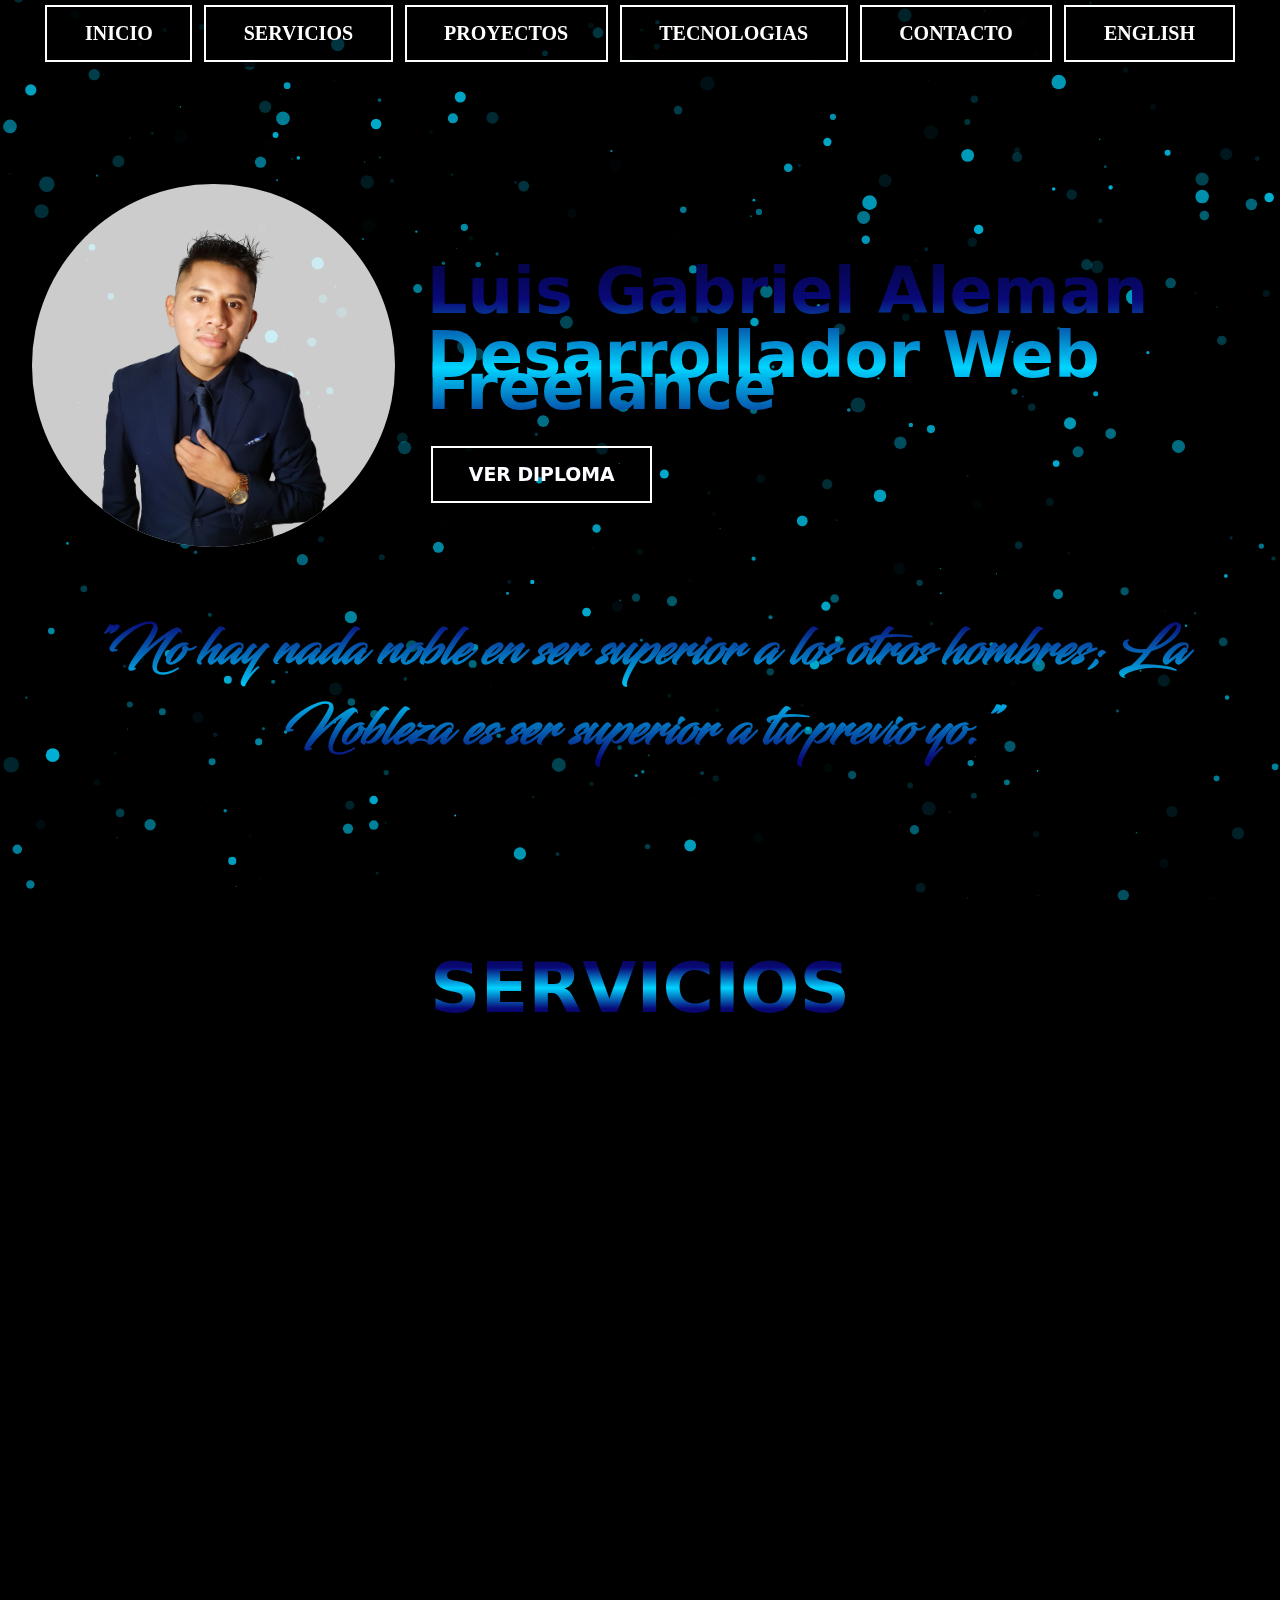
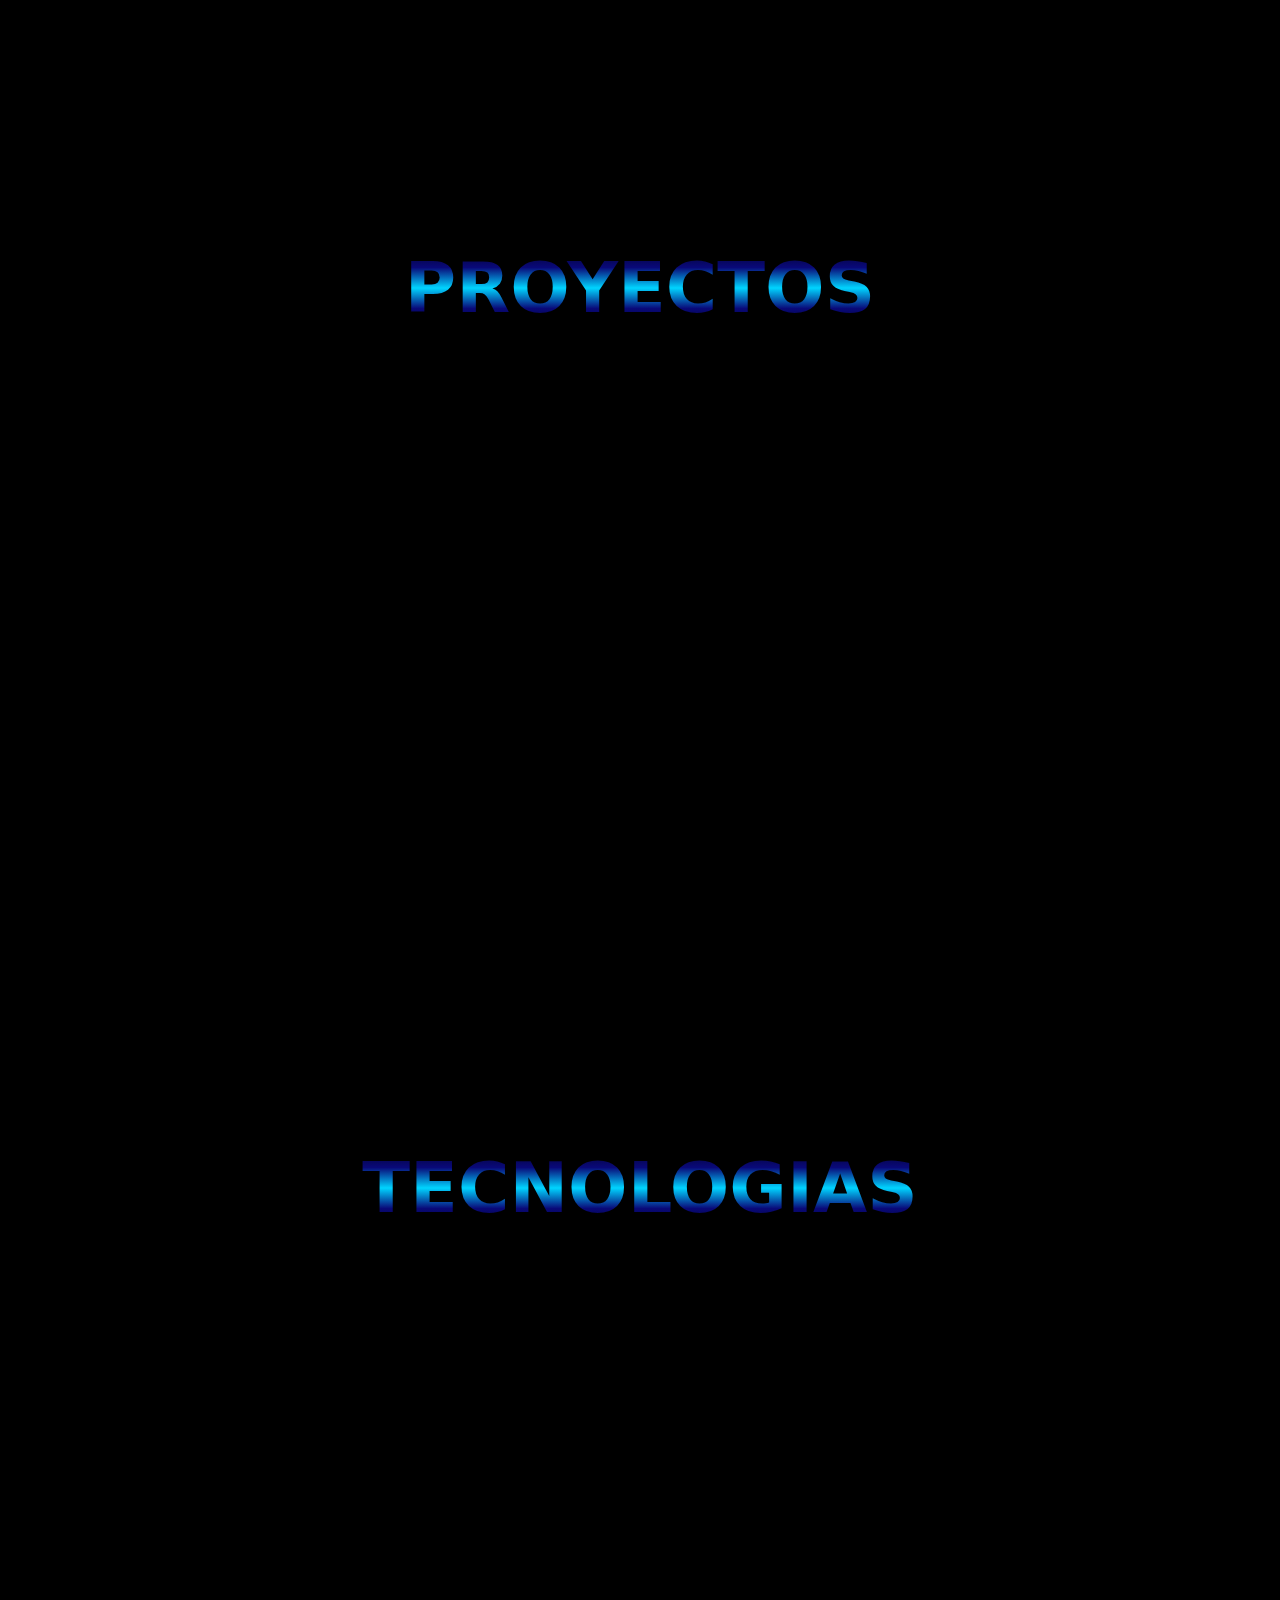
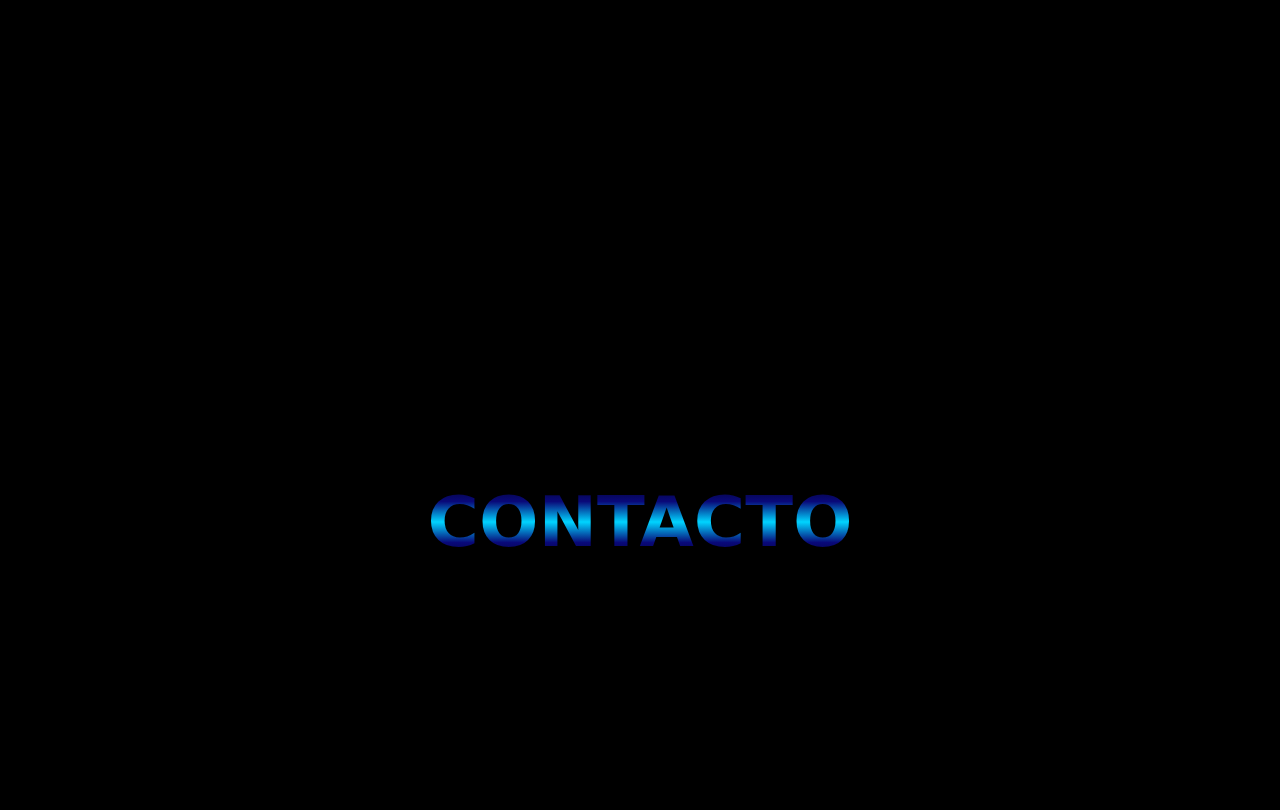
<file: index.html>
<!DOCTYPE HTML>
<html>
    <head>
        <title>PORTAFOLIO Luis Gabriel Aleman</title>
        <meta charset="=utf-8">
        <meta http-equiv="x-ua-compatible" content="ie=edge">
        <meta name="viewport" content="width=device-width, initial-scale=1, shrink-to-fit=no">
        <meta name="keywords" content="portfolio,portafolio,luis,gabriel,aleman,developer web,full stack">
        <meta name="description" content="This is my Portfolio where you will find all my personal projects as well as details about them, links to demos, source code, my biography or my curriculum.">
        <meta name="author" content="Luis Gabriel Aleman">
        <meta name="robots" content="index">
        <meta name="google-site-verification" content="googled9e362d4a8cfa93b">
        <link rel="canonical" href="https://portfolio-aleman.netlify.app/">
        <link rel="stylesheet" type="text/css" href="assets/css/main.css">
        <link rel="stylesheet" type="text/css" href="assets/css/cols.css">
    </head>
    <body id="CUERPO">
        <!-- ID Particles.js -->
        <div id="particles-js"></div>
        <header class="container-encabezado">
            <div class="content-border0">
                <div class="content-border1">
                    <nav>
                        <ul>
                            <li><a href="#CUERPO" data-section="encabezado" data-value="inicio">INICIO</a></li>
                        </ul>
                    </nav>
                </div>
            </div>
            <div class="content-border0">
                <div class="content-border1">
                    <nav>
                        <ul>
                            <li><a href="#SOBRE-MI" data-section="encabezado" data-value="servicios">SERVICIOS</a></li>
                        </ul>
                    </nav>
                </div>
            </div>
            <div class="content-border0">
                <div class="content-border1">
                    <nav>
                        <ul>
                            <li><a href="#PORTAFOLIO" data-section="encabezado" data-value="proyectos">PROYECTOS</a></li>
                        </ul>
                    </nav>
                </div>
            </div>
            <div class="content-border0">
                <div class="content-border1">
                    <nav>
                        <ul>
                            <li><a href="#HABILIDADES" data-section="encabezado" data-value="tecnologias">TECNOLOGIAS</a></li>
                        </ul>
                    </nav>
                </div>
            </div>
            <div class="content-border0">
                <div class="content-border1">
                    <nav>
                        <ul>
                            <li><a href="#PIE_PAGINA" data-section="encabezado" data-value="contacto">CONTACTO</a></li>
                        </ul>
                    </nav>
                </div>
            </div>
            <div class="content-border0">
                <div class="content-border1">
                    <nav>
                        <ul>
                            <li><a id="encabezadoIdioma" data-language="en" href="#IDIOMA" data-section="encabezado" data-value="idioma">ENGLISH</a></li>
                        </ul>
                    </nav>
                </div>
            </div>
            <div class="contenedor-hamburguesa">
                <button class="hamburger hamburger--spin" type="button">
                    <span class="hamburger-box">
                        <span class="hamburger-inner"></span>
                    </span>
                </button>
                <aside class="columna-hamburguesa columna-invisible">
                    <a class="button-hamburguesa" href="#CUERPO" data-section="menuDesplegable" data-value="inicioPlegable">Inicio</a>
                    <a class="button-hamburguesa" href="#SOBRE-MI" data-section="menuDesplegable" data-value="serviciosPlegable">Servicios</a>
                    <a class="button-hamburguesa" href="#PORTAFOLIO" data-section="menuDesplegable" data-value="proyectosPlegable">Proyectos</a>
                    <a class="button-hamburguesa" href="#HABILIDADES" data-section="menuDesplegable" data-value="tecnologiasPlegable">Tecnologias</a>
                    <a class="button-hamburguesa" href="#PIE_PAGINA" data-section="menuDesplegable" data-value="contactoPlegable">Contacto</a>
                    <a id="plegableIdioma" class="button-hamburguesa" data-language="en" data-section="menuDesplegable" data-value="idiomaPlegable">Versión Inglés</a>
                </aside>
            </div>
        </header>
        <section id="YO">
            <div class = "contenedor-YO" id="MODULO1">
                <div class="col-xl-4 col-md-5 col-sm-6 col-12 animado" id="PERFIL">
                    <span><img loading="lazy" src="images/img00.png" class="img_circ" alt="Luis Gabriel Aleman"></span>
                </div>
                <div class="col-xl-8 col-md-7 col-sm-6 col-12 degradado-azul animado" id="SOY_YO">
                    <h1 data-section="titulo" data-value="rol"><strong>Luis Gabriel Aleman</strong><br><br>Desarrollador Web Freelance</h1>
                    <a id="diploma" href="https://alemanportafolio.000webhostapp.com/Diploma/DiplomatureWebFullStack.pdf" target="_blank"  rel="noopener noreferrer" data-section="titulo" data-value="linkTitulo">
                        VER DIPLOMA
                        <!-- <svg id="contenedor-texto-diploma"> -->
                            <!-- <text id="texto-diploma">VER DIPLOMA</text> -->
                        <!-- </svg> -->
                        <!-- <svg width="138" height="50"> -->
                            <!-- <text x="13" y="35" fill="white" style="font-family:'calibri'; font-size:20px; font-weight: bolder;" data-section="titulo" data-value="linkTitulo">VER DIPLOMA</text> -->
                        <!-- </svg> -->
                    </a>
                </div>
                <!-- <div class="col-xl-9 col-md-8 col-sm-7 col-12">
                    <a id="diploma" href="https://www.elearning-total.com/campus/verificar_certificado.php" target="_blank">Diploma</a>
                </div> -->
                <div class="col-sm-12 degradado-azul col-12 animado" id="FRASE">
                    <h2 data-section="titulo" data-value="frase">"No hay nada noble en ser superior a los otros hombres; La Nobleza es ser superior a tu previo yo."</h2>
                </div>
            </div>
        </section>
        <section id="SOBRE-MI">
            <div class="containertitulo degradado-azul">
                <h2 data-section="servicios" data-value="tituloServicios">SERVICIOS</h2>
            </div>
            <div class = "contenedor-SOBRE-MI" id="MODULO2">
                <div class="col-xl-3 col-lg-4 col-md-3 col-sm-5 col-12 animado" id="PERFIL-SERVICIOS">
                    <span><img loading="lazy" src="images/img01.jpg" class="img_about_me" alt="Luis Gabriel Aleman"></span>
                </div>
                <div class="col-xl-9 col-lg-8 col-md-9 col-sm-7 col-12 animado blanco">
                    <p data-section="servicios" data-value="descripcionServicios1">Como programador web independiente, estoy aquí para ayudarte a crear una presencia en línea sólida y efectiva. Ya sea que necesites una página web personal, un blog, un sitio web para tu negocio o cualquier otro proyecto relacionado con la web, puedo ofrecerte soluciones a medida que se ajusten a tus necesidades. A continuación, encontrarás una descripción de los servicios que incluyo:</p>
                    <ul>
                        <li data-section="servicios" data-value="lista1">Dominio (.com.ar o .com).</li>
                        <li data-section="servicios" data-value="lista2">Alojamiento del sitio web.</li>
                        <li data-section="servicios" data-value="lista3">Certificado SSL (seguridad).</li>
                        <li data-section="servicios" data-value="lista4">Optimización y posicionamiento en buscadores (SEO) para aumentar la visibilidad en la web.</li>
                        <li data-section="servicios" data-value="lista5">Diseño adaptativo para ser visualizado en ordenadores, tabletas y celulares.</li>
                        <li data-section="servicios" data-value="lista6">WhatsApp integrado.</li>
                        <li data-section="servicios" data-value="lista7">Mapa de ubicación.</li>
                        <li data-section="servicios" data-value="lista8">Formulario de contacto.</li>
                    </ul>
                    <p data-section="servicios" data-value="descripcionServicios2">También ofrezco el servicio de mantenimiento web (en caso de solicitarlo) para garantizar el buen funcionamiento y seguridad de tu sitio web; como por ejemplo actualizar el sistema, hacer alguna modificación o simplemente cargar contenido.</p>
                </div>
            </div>
        </section>
        <section id="PORTAFOLIO">
            <div class="containertitulo degradado-azul">
                <h2 data-section="proyectos" data-value="tituloProyecto">PROYECTOS</h2>
            </div>
            <div class="containerpad100">         
                <div class="animado col-md-6 col-xl-4 borde-padding">
                    <div class="caja_proy">
                        <img loading="lazy" src="images/Cerati.png" class="img_proy"/>
                        <h3 class="blanco top0 titulo_proy" data-section="proyectos" data-value="subtituloProyecto1">DISCOGRAFIA GUSTAVO ADRIAN CERATI</h3>
                        <p class="blanco top0 parrafo_proy" data-section="proyectos" data-value="descripcionProyecto1">Página dedicada a hacer un breve resumen de la etapa solista del músico Gustavo Adrián Cerati. Así mismo, tú puedes encontrar información extra.</p>
                        <nav id="LINKS">
                            <ul class="outpoint">
                                <li>
                                    <a href="https://alemanportafolio.000webhostapp.com/Cerati/index.html" target="_blank"  rel="noopener noreferrer" id="linkproyecto1">Url <span><img loading="lazy" src="images/svg/globe.svg" class="img_url"></span></a>
                                    <a href="https://github.com/Gabri2020/Discografia-Gustavo-Cerati.git" target="_blank" rel="noopener noreferrer" >GitHub <span><img loading="lazy" src="images/svg/github.svg" class="img_url"></span></a>
                                </li>
                            </ul>
                        </nav>
                    </div>     
                </div>
            </div>
        </section>
        <section id="HABILIDADES">
                <div class="containertitulo degradado-azul">
                    <h2 data-section="habilidad" data-value="tituloTecnologia">TECNOLOGIAS</h2>
                </div>
                <div class="containerpad100">
                    <div class="animado col-xxl-3 col-xl-4 col-lg-3 col-md-4 col-sm-6 col-6 bordado" style="padding-top: 20px; padding-bottom: 20px;">
                        <picture">
                            <img title="HTML5" loading="lazy" src="images/skill/001white.svg" alt="HTML5" class="img_skill img-centrada">
                        </picture>
                        <h3 class="skillref">HTML</h3>    
                    </div>
                    <div class="animado col-xxl-3 col-xl-4 col-lg-3 col-md-4 col-sm-6 col-6 bordado" style="padding-top: 20px; padding-bottom: 20px;">
                        <picture>
                            <img title="CSS3" loading="lazy" src="images/skill/002white.svg" class="img_skill img-centrada">
                        </picture>
                        <h3 class="skillref">CSS3</h3>      
                    </div>
                    <div class="animado col-xxl-3 col-xl-4 col-lg-3 col-md-4 col-sm-6 col-6 bordado" style="padding-top: 20px; padding-bottom: 20px;">
                        <picture>
                            <img title="Sass" loading="lazy" src="images/skill/003white.svg" class="img_skill img-centrada">
                        </picture>
                        <h3 class="skillref">Sass</h3>      
                    </div>
                    <div class="animado col-xxl-3 col-xl-4 col-lg-3 col-md-4 col-sm-6 col-6 bordado" style="padding-top: 20px; padding-bottom: 20px;">
                        <picture>
                            <img title="Bootstrap" loading="lazy" src="images/skill/004white.svg" class="img_skill img-centrada">
                        </picture>
                        <h3 class="skillref">Bootstrap</h3>      
                    </div>
                    <div class="animado col-xxl-3 col-xl-4 col-lg-3 col-md-4 col-sm-6 col-6 bordado" style="padding-top: 20px; padding-bottom: 20px;">
                        <picture>
                            <img title="Javascript" loading="lazy" src="images/skill/005white.svg" class="img_skill img-centrada">
                        </picture>
                        <h3 class="skillref">JAVASCRIPT</h3>      
                    </div>
                    <div class="animado col-xxl-3 col-xl-4 col-lg-3 col-md-4 col-sm-6 col-6 bordado" style="padding-top: 20px; padding-bottom: 20px;">
                        <picture>
                            <img title="React" loading="lazy" src="images/skill/006white.svg" class="img_skill img-centrada">
                        </picture>
                        <h3 class="skillref">React</h3>      
                    </div>
                    <div class="animado col-xxl-3 col-xl-4 col-lg-3 col-md-4 col-sm-6 col-6 bordado" style="padding-top: 20px; padding-bottom: 20px;">
                        <picture>
                            <img title="PHP" loading="lazy" src="images/skill/007white.svg" class="img_skill img-centrada">
                        </picture>
                        <h3 class="skillref">PHP</h3>      
                    </div>
                    <div class="animado col-xxl-3 col-xl-4 col-lg-3 col-md-4 col-sm-6 col-6 bordado" style="padding-top: 20px; padding-bottom: 20px;">
                        <picture>
                            <img title="Laravel" loading="lazy" src="images/skill/008white.svg" class="img_skill img-centrada">
                        </picture>
                        <h3 class="skillref">Laravel</h3>      
                    </div>   
                    <div class="animado col-xxl-3 col-xl-4 col-lg-3 col-md-4 col-sm-6 col-6 bordado" style="padding-top: 20px; padding-bottom: 20px;">
                        <picture>
                            <img title="MySQL" loading="lazy" src="images/skill/009white.svg" class="img_skill img-centrada">
                        </picture>
                        <h3 class="skillref">MySQL</h3>      
                    </div>
                    <div class="animado col-xxl-3 col-xl-4 col-lg-3 col-md-4 col-sm-6 col-6 bordado" style="padding-top: 20px; padding-bottom: 20px;">
                        <picture>
                            <img title="Python" loading="lazy" src="images/skill/010white.svg" class="img_skill img-centrada">
                        </picture>
                        <h3 class="skillref">Python</h3>      
                    </div>
                    <div class="animado col-xxl-3 col-xl-4 col-lg-3 col-md-4 col-sm-6 col-6 bordado" style="padding-top: 20px; padding-bottom: 20px;">
                        <picture>
                            <img title="GIT" loading="lazy" src="images/skill/011white.svg" class="img_skill img-centrada">
                        </picture>
                        <h3 class="skillref">GIT</h3>      
                    </div>
                    <div class="animado col-xxl-3 col-xl-4 col-lg-3 col-md-4 col-sm-6 col-6 bordado" style="padding-top: 20px; padding-bottom: 20px;">
                        <picture>
                            <img title="GitHub" loading="lazy" src="images/skill/012white.svg" class="img_skill img-centrada">
                        </picture>
                        <h3 class="skillref">GitHub</h3>      
                    </div>   
                </div>
        </section>
        <footer id="PIE_PAGINA">
            <div class="containertitulo degradado-azul">
                <h2 data-section="contacto" data-value="tituloContacto">CONTACTO</h2>
            </div>
            <div class="caja_pie">
                <img class="margen20 img_pie animado" src="images/correo.png">
                <img class="margen20 img_pie animado" src="images/svg/gmail.svg">
            </div>
            <div class="caja_pie">
                <a class="margen20" href="https://www.linkedin.com/in/luis-gabriel-aleman-202671201/" target="_blank"  rel="noopener noreferrer">
                    <img class="img_pie animado" src="images/svg/linkedin.svg">
                </a>
                <a class="margen20" href="https://github.com/Gabri2020" target="_blank"  rel="noopener noreferrer">
                    <img class="img_pie animado" src="images/svg/github.svg">
                </a>
            </div>
            <div class="caja_pie">
                <h5 style="text-align: center;" class="blanco animado" data-section="contacto" data-value="descripcionContacto">Portafolio actualizandose desde 2021.</h5>
            </div>
        </footer>
        <div id="sfc6s44fhwyuxjfe99zxf6ez3tdmabmarhp"></div><script type="text/javascript" src="https://counter7.stat.ovh/private/counter.js?c=6s44fhwyuxjfe99zxf6ez3tdmabmarhp&down=async" async></script><noscript><a href="https://www.contadorvisitasgratis.com" title="contador de visitas"><img src="https://counter7.stat.ovh/private/contadorvisitasgratis.php?c=6s44fhwyuxjfe99zxf6ez3tdmabmarhp" border="0" title="contador de visitas" alt="contador de visitas"></a></noscript>
        <!-- particulas inicio -->
        <script src="assets/js/particles.min.js"></script>
        <script src="assets/js/main.js"></script>
        <!-- particulas fin -->
    </body>
</html>
</file>
<file: assets/css/main.css>
body{
    background-color: #000000;
    margin: 0px;
    font-size: 16px;    
}

body::-webkit-scrollbar {
    width: 10px;
}

body::-webkit-scrollbar-thumb {
    background: rgba(0, 212, 255, 0.8);
    border-radius: 10px;
    border: 2px solid #000000;
}

#particles-js {
    margin: 0%;
    padding: 0%;
    height: 100%;
    width: 100%;
    position: fixed; /*quede fijo en pantalla */
    z-index: -1;
}

#SOBRE-MI, #PORTAFOLIO, #HABILIDADES {
    min-height: 100vh;
    margin: 0em;
    padding: 4.38em 0em 0em 0em;
    box-sizing: border-box;
}

.overlay {
    filter: blur(5px) brightness(0.7);
    -moz-transition: all 0.25s cubic-bezier(0.645,0.045,0.355,1);
	-webkit-transition: all 0.25s cubic-bezier(0.645,0.045,0.355,1);
	-ms-transition: all 0.25s cubic-bezier(0.645,0.045,0.355,1);
    transition: all 0.25s cubic-bezier(0.645,0.045,0.355,1);
}

.animado {
    opacity: 0;
    -moz-transition: all 0.5s;
	-webkit-transition: all 0.5s;
	-ms-transition: all 0.5s;
    transition: all 0.5s;
}

.mostrarabajo {
    -moz-animation: down 1s !important;
	-webkit-animation: down 1s !important;
	-ms-animation: down 1s !important;
    animation: down 1s !important;
}

@keyframes down {
    0% {
        transform: translateY(-60px);
    }
    100% {
        transform: translateY(0);
    }
}

.mostrararriba {
    -moz-animation: up 1s !important;
	-webkit-animation: up 1s !important;
	-ms-animation: up 1s !important;
    animation: up 1s !important;
}

@keyframes up {
    0% {
        transform: translateY(60px);
    }
    100% {
        transform: translateY(0);
    }
}

/* ENCABEZADO */
header {
    margin: 0%;
    z-index: 2;
}

.container-encabezado {
    width: 100%;
    height: auto;
    box-sizing: border-box;
    display: flex;
    justify-content: center;
    position: sticky;
    top: 0;
    background-color: rgb(0,0,0,.7);
}

.content-border0 {
    position: relative;
    padding: 0.31em;
    margin: 0em 0.06em;
    display: flex;
    justify-content: center;
    align-items: center;
    /* background: linear-gradient(180deg, rgba(9,9,121,1) 0%, rgba(8,50,148,1) 10%, rgba(6,90,174,1) 20%, rgba(4,131,201,1) 30%, rgba(2,171,228,1) 40%, rgba(0,212,255,1) 50%, rgba(2,167,226,1) 60%, rgba(4,128,200,1) 70%, rgba(6,88,174,1) 80%, rgba(7,48,147,1) 90%, rgba(9,9,121,1) 100%);
    animation: rotateback2 1.3s linear infinite; */
    border-radius: 0.31em;
    opacity: 0;
    -moz-transition: all 0.5s;
	-webkit-transition: all 0.5s;
	-ms-transition: all 0.5s;
    transition: all 0.5s;
}

.content-border0 .content-border1 {
    border: 0.13em solid #ffffff;
    height: auto;
    -moz-transition: all 0.5s ease;
	-webkit-transition: all 0.5s ease;
	-ms-transition: all 0.5s ease;
    transition: all 0.5s ease;
}

.content-border0 .content-border1 nav ul {
    list-style-type: none;
    padding: 0em; 
    margin: 0em;
}

.content-border0 .content-border1 nav ul li a{
    font-size: 1.25em;
    font-family: 'calibri';
    color: #ffffff;
    font-weight: bolder;
    text-decoration: none; /*sin subrayado link*/
    text-align: center;
    padding: 0.75em 1.88em;
    -moz-transition: all 0.5s ease;
	-webkit-transition: all 0.5s ease;
	-ms-transition: all 0.5s ease;
    transition: all 0.5s ease;
    display: block;
    box-sizing: border-box;
}

.content-border0 .content-border1 nav ul li a:hover{
    background: rgb(0,212,255);
    background: radial-gradient(circle, rgba(0,212,255,1) 10%, rgba(9,9,121,1) 50%, rgba(2,0,36,1) 100%);
    border-radius: 0.94em;
    padding: 0.75em 1.56em;
}

.content-border0 .content-border1:hover {
    border-radius: 0.94em;
}

/* .content-border0:hover {
    background: linear-gradient(180deg, rgba(9,9,121,1) 0%, rgba(8,50,148,1) 10%, rgba(6,90,174,1) 20%, rgba(4,131,201,1) 30%, rgba(2,171,228,1) 40%, rgba(0,212,255,1) 50%, rgba(2,167,226,1) 60%, rgba(4,128,200,1) 70%, rgba(6,88,174,1) 80%, rgba(7,48,147,1) 90%, rgba(9,9,121,1) 100%);
    animation: rotateback2 1.3s linear infinite;
} */

.blur {
    overflow: hidden;
}

.contenedor-hamburguesa {
    position: relative;
    display: none;
}

.hamburguesa-visible {
    display: flex;
}

.hamburguesa-derecha {
    justify-content: flex-end;
    background-color:transparent;
}

.menu-invisible {
    display: none;
}

.hamburger {
    padding: 15px 15px;
    display: flex;
    cursor: pointer;
    transition-property: opacity, filter;
    transition-duration: 0.15s;
    transition-timing-function: linear;
    font: inherit;
    color: inherit;
    text-transform: none;
    background-color: transparent;
    border: 0;
    margin: 0;
    overflow: visible;
    z-index: 10;
    position: relative;
}
.hamburger:focus {
    outline: 3px dashed #00d4ff;
    outline-offset: -5px;
}
.hamburger:hover {
    opacity: 0.7; }
.hamburger.is-active:hover {
    opacity: 0.7; }
.hamburger.is-active .hamburger-inner,
.hamburger.is-active .hamburger-inner::before,
.hamburger.is-active .hamburger-inner::after {
    background-color: #00d4ff; 
}
.hamburger-box {
    width: 40px;
    height: 24px;
    display: inline-block;
    position: relative; }
.hamburger-inner {
    display: block;
    top: 50%;
    margin-top: -2px; }
.hamburger-inner, .hamburger-inner::before, .hamburger-inner::after {
    width: 40px;
    right: 0px;
    height: 4px;
    background-color: #00d4ff;
    border-radius: 4px;
    position: absolute;
    transition-property: transform;
    transition-duration: 0.15s;
    transition-timing-function: ease; }
.hamburger-inner::before, .hamburger-inner::after {
    content: "";
    display: block; }
.hamburger-inner::before {
    width: 120%;
    top: -10px; }
.hamburger-inner::after {
    width: 80%;
    bottom: -10px; }
/*
   * Spin
   */
.hamburger--spin .hamburger-inner {
    transition-duration: 0.22s;
    transition-timing-function: cubic-bezier(0.55, 0.055, 0.675, 0.19); }
.hamburger--spin .hamburger-inner::before {
    -moz-transition: top 0.1s 0.25s ease-in, opacity 0.1s ease-in;;
	-webkit-transition: top 0.1s 0.25s ease-in, opacity 0.1s ease-in;;
	-ms-transition: top 0.1s 0.25s ease-in, opacity 0.1s ease-in;;
    transition: top 0.1s 0.25s ease-in, opacity 0.1s ease-in; }
.hamburger--spin .hamburger-inner::after {
    -moz-transition: bottom 0.1s 0.25s ease-in, transform 0.22s cubic-bezier(0.55, 0.055, 0.675, 0.19);;
	-webkit-transition: bottom 0.1s 0.25s ease-in, transform 0.22s cubic-bezier(0.55, 0.055, 0.675, 0.19);;
	-ms-transition: bottom 0.1s 0.25s ease-in, transform 0.22s cubic-bezier(0.55, 0.055, 0.675, 0.19);;
    transition: bottom 0.1s 0.25s ease-in, transform 0.22s cubic-bezier(0.55, 0.055, 0.675, 0.19); }
.hamburger--spin.is-active .hamburger-inner {
    transform: rotate(225deg);
    transition-delay: 0.12s;
    transition-timing-function: cubic-bezier(0.215, 0.61, 0.355, 1); }
.hamburger--spin.is-active .hamburger-inner::before {
    top: 0;
    width: 100%; 
    opacity: 0;
    -moz-transition: top 0.1s ease-out, opacity 0.1s 0.12s ease-out;
	-webkit-transition: top 0.1s ease-out, opacity 0.1s 0.12s ease-out;
	-ms-transition: top 0.1s ease-out, opacity 0.1s 0.12s ease-out;
    transition: top 0.1s ease-out, opacity 0.1s 0.12s ease-out; }
.hamburger--spin.is-active .hamburger-inner::after {
    bottom: 0;
    width: 100%; 
    transform: rotate(-90deg);
    -moz-transition: bottom 0.1s ease-out, transform 0.22s 0.12s cubic-bezier(0.215, 0.61, 0.355, 1);
	-webkit-transition: bottom 0.1s ease-out, transform 0.22s 0.12s cubic-bezier(0.215, 0.61, 0.355, 1);
	-ms-transition: bottom 0.1s ease-out, transform 0.22s 0.12s cubic-bezier(0.215, 0.61, 0.355, 1);
    transition: bottom 0.1s ease-out, transform 0.22s 0.12s cubic-bezier(0.215, 0.61, 0.355, 1); }

.columna-hamburguesa {
    display: none;
    -webkit-box-pack: center;
    justify-content: center;
    -webkit-box-align: center;
    align-items: center;
    position: fixed;
    top: 0px;
    bottom: 0px;
    right: 0px;
    padding: calc(100vh*0.18) 10px 0px;
    width: min(75vw, 400px);
    height: 100vh;
    outline: 0px;
    background-color: #112240;
    box-shadow: -10px 0px 30px -15px rgba(2,12,27,0.7);
    z-index: 9;
    -moz-transition: all 0.25 cubic-bezier(0.645,0.045,0.355,1);
	-webkit-transition: all 0.25 cubic-bezier(0.645,0.045,0.355,1);
	-ms-transition: all 0.25 cubic-bezier(0.645,0.045,0.355,1);
    transition: all 0.25s cubic-bezier(0.645,0.045,0.355,1);
}

.button-hamburguesa {
    color: #ccd6f6;
    display: block;
    font-size: clamp(18px,4vw,24px);
    margin: 0px auto 70px;
    text-align: center;
    width: 100%;
    text-decoration: none;
    font-family: "SF Mono","Fira Code","Fira Mono","Roboto Mono",monospace;    
    transition: all 0.25s cubic-bezier(0.645,0.045,0.355,1);
}

.button-hamburguesa:hover {
    color: #00d4ff;
    border-left: 5px solid #00d4ff;
}

.columna-hamburguesa nav ul li a:hover {
    color: #00d4ff;
    border-bottom: 5px solid #00d4ff;
}

#plegableIdioma {
    cursor: pointer;
}
@keyframes rotateback2 {
    0% {
        background: linear-gradient(180deg, rgba(9,9,121,1) 0%, rgba(8,50,148,1) 10%, rgba(6,90,174,1) 20%, rgba(4,131,201,1) 30%, rgba(2,171,228,1) 40%, rgba(0,212,255,1) 50%, rgba(2,167,226,1) 60%, rgba(4,128,200,1) 70%, rgba(6,88,174,1) 80%, rgba(7,48,147,1) 90%, rgba(9,9,121,1) 100%);
    }
    10% {
        background: linear-gradient(180deg, rgba(8,50,148,1) 0%, rgba(6,90,174,1) 10%, rgba(4,131,201,1) 20%, rgba(2,171,228,1) 30%, rgba(0,212,255,1) 40%, rgba(2,167,226,1) 50%, rgba(4,128,200,1) 60%, rgba(6,88,174,1) 70%, rgba(7,48,147,1) 80%, rgba(9,9,121,1) 90%, rgba(9,9,121,1) 100%,);
    }
    20% {
        background: linear-gradient(180deg, rgba(6,90,174,1) 0%, rgba(4,131,201,1) 10%, rgba(2,171,228,1) 20%, rgba(0,212,255,1) 30%, rgba(2,167,226,1) 40%, rgba(4,128,200,1) 50%, rgba(6,88,174,1) 60%, rgba(7,48,147,1) 70%, rgba(9,9,121,1) 80%, rgba(9,9,121,1) 90%, rgba(8,50,148,1) 100%,);
    }
    30% {
        background: linear-gradient(180deg, rgba(4,131,201,1) 0%, rgba(2,171,228,1) 10%, rgba(0,212,255,1) 20%, rgba(2,167,226,1) 30%, rgba(4,128,200,1) 40%, rgba(6,88,174,1) 50%, rgba(7,48,147,1) 60%, rgba(9,9,121,1) 70%, rgba(9,9,121,1) 80%, rgba(8,50,148,1) 90%, rgba(6,90,174,1) 100%);
    }
    40% {
        background: linear-gradient(180deg, rgba(2,171,228,1) 0%, rgba(0,212,255,1) 10%, rgba(2,167,226,1) 20%, rgba(4,128,200,1) 30%, rgba(6,88,174,1) 40%, rgba(7,48,147,1) 50%, rgba(9,9,121,1) 60%, rgba(9,9,121,1) 70%, rgba(8,50,148,1) 80%, rgba(6,90,174,1) 90%, rgba(4,131,201,1) 100%);
    }
    50% {
        background: linear-gradient(180deg, rgba(0,212,255,1) 0%, rgba(2,167,226,1) 10%, rgba(4,128,200,1) 20%, rgba(6,88,174,1) 30%, rgba(7,48,147,1) 40%, rgba(9,9,121,1) 50%, rgba(9,9,121,1) 60%, rgba(8,50,148,1) 70%, rgba(6,90,174,1) 80%, rgba(4,131,201,1) 90%, rgba(2,171,228,1) 100%);
    }
    60% {
        background: linear-gradient(180deg, rgba(2,167,226,1) 0%, rgba(4,128,200,1) 10%, rgba(6,88,174,1) 20%, rgba(7,48,147,1) 30%, rgba(9,9,121,1) 40%, rgba(9,9,121,1) 50%, rgba(8,50,148,1) 60%, rgba(6,90,174,1) 70%, rgba(4,131,201,1) 80%, rgba(2,171,228,1) 90%, rgba(0,212,255,1) 100%);
    }
    70% {
        background: linear-gradient(180deg, rgba(4,128,200,1) 0%, rgba(6,88,174,1) 10%, rgba(7,48,147,1) 20%, rgba(9,9,121,1) 30%, rgba(9,9,121,1) 40%, rgba(8,50,148,1) 50%, rgba(6,90,174,1) 60%, rgba(4,131,201,1) 70%, rgba(2,171,228,1) 80%, rgba(0,212,255,1) 90%, rgba(2,167,226,1) 100%);
    }
    80% {
        background: linear-gradient(180deg, rgba(6,88,174,1) 0%, rgba(7,48,147,1) 10%, rgba(9,9,121,1) 20%, rgba(9,9,121,1) 30%, rgba(8,50,148,1) 40%, rgba(6,90,174,1) 50%, rgba(4,131,201,1) 60%, rgba(2,171,228,1) 70%, rgba(0,212,255,1) 80%, rgba(2,167,226,1) 90%, rgba(4,128,200,1) 100%);
    }
    90% {
        background: linear-gradient(180deg, rgba(7,48,147,1) 0%, rgba(9,9,121,1) 10%, rgba(9,9,121,1) 20%, rgba(8,50,148,1) 30%, rgba(6,90,174,1) 40%, rgba(4,131,201,1) 50%, rgba(2,171,228,1) 60%, rgba(0,212,255,1) 70%, rgba(2,167,226,1) 80%, rgba(4,128,200,1) 90%, rgba(6,88,174,1) 100%);
    }
    100% {
        background: linear-gradient(180deg, rgba(9,9,121,1) 0%, rgba(9,9,121,1) 10%, rgba(8,50,148,1) 20%, rgba(6,90,174,1) 30%, rgba(4,131,201,1) 40%, rgba(2,171,228,1) 50%, rgba(0,212,255,1) 60%, rgba(2,167,226,1) 70%, rgba(4,128,200,1) 80%, rgba(6,88,174,1) 90%, rgba(7,48,147,1) 100%);
    }
}

/* COPA DEL MUNDO */
#YO {
    min-height: calc(100vh * 0.9);
    padding-top: 4.38em;
    box-sizing: border-box;
    display:flex; 
    flex-wrap:inherit; 
    align-items:center; 
    justify-content:space-between;
}

.contenedor-YO {
    display:flex; 
    flex-wrap:wrap; 
    align-items:center!important;
}

#PERFIL {
    box-sizing: border-box;
    padding: 0em 2em;
    position: relative;
}

.img_circ {
    border-radius: 50%;
    width: 100%;
    background-color: rgb(255, 255, 255,.8);
}

#SOY_YO {
    line-height: 100%;
    font-family: system-ui;
    font-size: 2em;
    font-weight: bolder;
    box-sizing: border-box;
    /* padding-left: 2em; */
}

#diploma {
    border: 0.13em solid #ffffff;
    -moz-transition: all 0.5s ease;
	-webkit-transition: all 0.5s ease;
	-ms-transition: all 0.5s ease;
    transition: all 0.5s ease;
    font-size: 0.59em;
    padding: 0.57em 1.88em;
    text-align: center;
    -moz-transition: all 0.5s ease;
	-webkit-transition: all 0.5s ease;
	-ms-transition: all 0.5s ease;
    transition: all 0.5s ease;
    display: inline-block;
    box-sizing: border-box;
    text-decoration: none;     /*sin subrayado link*/
    /* Para lograr que el texto del elemento <a> se muestre en blanco, puedes anular esas propiedades utilizando el valor initial.  */
    /* Al utilizar initial como valor para las propiedades relacionadas con el texto y el fondo del elemento <a> */
    color: white;
    -webkit-text-fill-color: initial;
    -moz-text-fill-color: initial;
    -ms-text-fill-color: initial;
    -webkit-background-clip: initial;
    -moz-background-clip: initial;
    -ms-background-clip: initial;
    background-clip: initial;
    margin-left: 0.25em;
}

#texto-diploma {
    color: #ffffff;
}

#diploma:hover{
    background: rgb(0,212,255);
    background: radial-gradient(circle, rgba(0,212,255,1) 10%, rgba(9,9,121,1) 50%, rgba(2,0,36,1) 100%);
    border-radius: 0.94em;
    padding: 0.57em 1.56em;
}

/* @font-face {
    font-family:Blacksword;
    src: url(Letra2.otf);
} */

@font-face {
    font-family: 'blackswordregular';
    src: url('../fonts/letra2-webfont.eot');
    src: url('../fonts/letra2-webfont.eot?#iefix') format('embedded-opentype'),
        url('../fonts/letra2-webfont.woff2') format('woff2'),
        url('../fonts/letra2-webfont.woff') format('woff'),
        url('../fonts/letra2-webfont.ttf') format('truetype'),
        url('../fonts/letra2-webfont.svg#blackswordregular') format('svg');
}

.degradado-azul {
    background: linear-gradient(rgba(2,0,36,1) 0%,rgba(9,9,121,1) 25%, rgba(0,212,255,1) 50%, rgba(9,9,121,1) 75%, rgba(2,0,36,1) 100%);
    -webkit-text-fill-color: transparent;
    -moz-text-fill-color: transparent;
    -ms-text-fill-color: transparent;
    -webkit-background-clip: text;
    -moz-background-clip: text;
    -ms-background-clip: text;
    background-clip: text;
}

.sombra-mobile {
    text-shadow: 0em 0em 50px rgba(255, 255, 255, 1);
}

#FRASE {
    font-family: 'blackswordregular', sans-serif;
    /* font-size: 2.06em; */
    font-size: 2.06em;
    text-align: center;
    padding: 0.56em;
    box-sizing: border-box;
}

/* #FRASE h2 {
    font-size: 1.5em;
} */

/* SOBRE MI */
#SOBRE-MI {
    box-sizing: border-box;
    /* display:flex;  */
    /* flex-wrap:inherit;  */
    /* align-items:center;  */
    /* justify-content:space-between; */
}

.contenedor-SOBRE-MI {
    display:flex; 
    flex-wrap:wrap; 
    align-items:center!important;
}

#MODULO2 .blanco h3 {
    padding: 0em 0.7em;
    margin: 0 0 1.45em;
    font-size: 1.7em;
    font-family: Raleway;
    /* text-align: justify; */
}

#MODULO2 .blanco p {
    padding: 0em 1em;
    margin: 0em 0em;
    font-size: 1.2em;
    font-family: Raleway;
    /* text-align: justify; */
}

#MODULO2 .blanco ul li {
    font-size: 1.2em;
}

#PERFIL-SERVICIOS {
    box-sizing: border-box;
    padding-left: 2em;
}

.img_about_me {
    width: 100%;
    /* margin: auto; */
    display: block; /*ayuda a centrar con los margenes*/
    justify-content: center;
    transition: width 0.8s;
}

/* .img_about_me:hover {
    width: 100%;
} */

/* PORTAFOLIO */

.containertitulo {
    height: auto;
    box-sizing: border-box;
    width: 100%;
}

.containertitulo h2 {
    color: #ffffff;
    text-align: center;
    font-family: "Calibre","Inter","San Francisco","SF Pro Text",-apple-system,system-ui,sans-serif;
    font-size: 4.38em;
    margin-block-start: 0em;
}

.containerpad100 {
    height: auto;
    padding: 0em 6.25em;
    box-sizing: border-box;
    width: 100%;
    display: flex;
    flex-wrap: wrap; /*Los elementos flex son colocados en varias líneas.*/
}

.borde-padding {
    padding: 2em;
    box-sizing: border-box;
    display: flex;
}

.caja_proy {
    border: 0.06em solid #ddd;
    border-image: linear-gradient(to top, #00d4ff, rgba(0, 212, 255, 0.23)) 3 3;
    padding: 0.5em;
    box-sizing: border-box;
}

.titulo_proy {
    text-align: left;
}

.img_url {
    height: 1.13em;
}

.img_proy {
    height: 10em;
    float: left;
}

.blanco {
    color: #ffffff;
}

.top0 {
    margin: 0em 0.31em 0.31em 0em;
}

#LINKS {
    text-align: center
}

.outpoint {
    list-style-type: none;
    padding: 0em; 
    margin: 0em;
}

.outpoint li a {
    color: #fff;
    font-family: 'Raleway', Arial, Helvetica;
    font-size: 0.94em;
    font-weight: bolder;
    text-decoration: none;
    padding: 0.06em 0.31em;
    text-align: center;
    background: linear-gradient(11deg, rgba(9,9,121,1) 0%, rgba(9,9,121,1) 20%, rgba(6,85,171,1) 35%, rgba(0,212,255,1) 50%, rgba(6,85,171,1) 65%, rgba(9,9,121,1) 80%, rgba(9,9,121,1) 100%);
    border-bottom: 3px solid #0045a6;
    border-radius: 12px;
    box-shadow: 3px 3px 3px #999;
    display: inline-block;
    -moz-transition: all 0.2 ease 0s;
	-webkit-transition: all 0.2 ease 0s;
	-ms-transition: all 0.2 ease 0s;
    transition: all 0.2s ease 0s;
    margin: 0px 10px;
}

.outpoint li a:active {
	box-shadow: 2px 2px 2px #777, 0px 0px 35px 0px #00b7f8;
	border-bottom: 1px solid #0045A6;
    text-shadow:  0px 0px 5px #fff, 0px 0px 5px #fff;
    transform: translateY(4px);
    -moz-transition: all 0.1s 0s;
	-webkit-transition: all 0.1s 0s;
	-ms-transition: all 0.1s 0s;
    transition: all 0.1s ease 0s;
}

/* HABILIDADES*/
.img_skill {
    height: 100px;
}

.img-centrada{
    margin: auto;
    display: block; /*ayuda a centrar con los margenes*/
    justify-content: center;    
}

.skillref {
    color: #ffffff;
    text-align: center;
    font-family: "Calibre","Inter","San Francisco","SF Pro Text",-apple-system,system-ui,sans-serif;
    /* display: none; */
}

/* PIE DE PAGINA */
.caja_pie {
    display: flex;
    justify-content: center;
    align-items: center;
    box-sizing: border-box;
    padding: 0.63em 0em;
}

.margen20{
    margin: 0em 0.63em;
}

.img_pie {
    height: 2em;
}


@media (prefers-reduced-motion:no-preference){
    :root{scroll-behavior:smooth}
}

@media all and (max-width: 1123px) {
    #YO {
        padding-top: 3em;
    }
    #SOY_YO {
        line-height: 150%;
    }
} /*fin de media 1123px*/

@media all and (max-width: 1080px) {
    .content-border0 .content-border1 nav ul li a{
        padding: 0.75em 1.48em;
    }
    .content-border0 .content-border1 nav ul li a:hover{
        padding: 0.75em 1.24em;
    }

    #diploma {
        padding: 0.17em 1.34em;
    }

    #diploma:hover {
        padding: 0.17em 1.02em;
    }

    .lightbox-contenedor {
        min-width: calc(100vw * 0.9);
    }
    
    .lightbox-img {
        min-height: auto;
        min-width: calc(100vw * 0.9);
    }
}

@media all and (max-width: 991px) {
    .content-border0 .content-border1 nav ul li a{
        padding: 0.75em 0.68em;
    }

    .content-border0 .content-border1 nav ul li a:hover{
        padding: 0.75em 0.48em;
    }

    #diploma {
        padding: 0.17em 0.54em;
    }

    #diploma:hover {
        padding: 0.17em 0.22em;
    }

    .img_skill {
        height: 80px;
    }
} /*fin de media 991px*/

@media all and (max-width: 790px) {
    .content-border0 .content-border1 nav ul li a{
        padding: 0.75em 0.63em;
    }

    .content-border0 .content-border1 nav ul li a:hover{
        padding: 0.75em 0.43em;
    }

    #diploma {
        padding: 0.17em 0.49em;
    }

    #diploma:hover {
        padding: 0.17em 0.17em;
    }

    .img_presentacion {
        height: 496px;
    }
} /*fin de media 790px*/

@media (max-width: 767px) { /* Estilos para tabletas */
    body {
      font-size: 14px;
    }
} /*fin de media 767px*/

@media (max-width: 752px) {
    .content-border0 .content-border1 nav ul li a{
        padding: 0.75em 0.2em;
    }

    .content-border0 .content-border1 nav ul li a:hover{
        padding: 0.75em 0em;
    }

    .content-border0 {
        padding: 0.31em 0.06em;
    }

    #diploma {
        padding: 0.17em 0.05em;
    }

    #diploma:hover {
        padding: 0.17em 0em;
    }

    #FOTOS, #PORTAFOLIO, #HABILIDADES {
        min-height: auto;
    }

    /* .degradado-azul {
        background: none;
        -webkit-text-fill-color: #00d4ff;
        color: #00d4ff;
    } */

}/*fin de media 752px*/

@media all and (max-width: 575px) {
    body {
        font-size: 12px;
    }

    #diploma {
        padding: 0.17em 1.34em;
    }

    #diploma:hover {
        padding: 0.17em 1.02em;
    }

    .content-border0 {
        display: none;

    }
    header {
        border: none;
    }

    .container-encabezado {
        justify-content: flex-end;
        background-color: transparent;
    }

    .contenedor-hamburguesa {
        display: flex;
    }

    .columna-hamburguesa {
        display: block;        
    }

    .columna-invisible {
        transform: translateX(100vw);
        visibility: hidden;
    }

    .columna-visible {
        transform: translateX(0vw);
        visibility: visible;
    }

    .containerpad100 {
        padding: 0px;
    }

    .containertitulo h2 {
        font-size: 14vw;
    }

    .img_skill {
        height: 69px;
    }

    .degradado-azul {
        text-align: center;
    }

    .img_pie {
        height: 6vw;
    }

    #PERFIL-SERVICIOS {
        box-sizing: border-box;
        padding: 0em 2em 2em ;
    }

    #MODULO2 .blanco p {
        padding: 0em 1.6em;
    }

    #MODULO2 .blanco h3 {
        text-align: justify;
    }

    #MODULO2 .blanco p {
        text-align: justify;
    }

    .parrafo_proy {
        text-align: justify;
    }
}/*fin de media 575px*/

/* Estilos para dispositivos móviles */
/* @media (max-width: 480px) { 
    
    
}  */
/*fin de media 480px*/
</file>
<file: assets/css/cols.css>
.col-auto{flex:0 0 auto;width:auto}.col-1{flex:0 0 auto;width:8.3333333333%}.col-2{flex:0 0 auto;width:16.6666666667%}.col-3{flex:0 0 auto;width:25%}.col-4{flex:0 0 auto;width:33.3333333333%}.col-5{flex:0 0 auto;width:41.6666666667%}.col-6{flex:0 0 auto;width:50%}.col-7{flex:0 0 auto;width:58.3333333333%}.col-8{flex:0 0 auto;width:66.6666666667%}.col-9{flex:0 0 auto;width:75%}.col-10{flex:0 0 auto;width:83.3333333333%}.col-11{flex:0 0 auto;width:91.6666666667%}.col-12{flex:0 0 auto;width:100%}
@media (min-width:576px) {
    .col-sm{flex:1 0 0%}.row-cols-sm-auto>*{flex:0 0 auto;width:auto}.row-cols-sm-1>*{flex:0 0 auto;width:100%}.row-cols-sm-2>*{flex:0 0 auto;width:50%}.row-cols-sm-3>*{flex:0 0 auto;width:33.3333333333%}.row-cols-sm-4>*{flex:0 0 auto;width:25%}.row-cols-sm-5>*{flex:0 0 auto;width:20%}.row-cols-sm-6>*{flex:0 0 auto;width:16.6666666667%}.col-sm-auto{flex:0 0 auto;width:auto}.col-sm-1{flex:0 0 auto;width:8.3333333333%}.col-sm-2{flex:0 0 auto;width:16.6666666667%}.col-sm-3{flex:0 0 auto;width:25%}.col-sm-4{flex:0 0 auto;width:33.3333333333%}.col-sm-5{flex:0 0 auto;width:41.6666666667%}.col-sm-6{flex:0 0 auto;width:50%}.col-sm-7{flex:0 0 auto;width:58.3333333333%}.col-sm-8{flex:0 0 auto;width:66.6666666667%}.col-sm-9{flex:0 0 auto;width:75%}.col-sm-10{flex:0 0 auto;width:83.3333333333%}.col-sm-11{flex:0 0 auto;width:91.6666666667%}.col-sm-12{flex:0 0 auto;width:100%}.offset-sm-0{margin-left:0}.offset-sm-1{margin-left:8.3333333333%}.offset-sm-2{margin-left:16.6666666667%}.offset-sm-3{margin-left:25%}.offset-sm-4{margin-left:33.3333333333%}.offset-sm-5{margin-left:41.6666666667%}.offset-sm-6{margin-left:50%}.offset-sm-7{margin-left:58.3333333333%}.offset-sm-8{margin-left:66.6666666667%}.offset-sm-9{margin-left:75%}.offset-sm-10{margin-left:83.3333333333%}.offset-sm-11{margin-left:91.6666666667%}.g-sm-0,.gx-sm-0{--bs-gutter-x:0}.g-sm-0,.gy-sm-0{--bs-gutter-y:0}.g-sm-1,.gx-sm-1{--bs-gutter-x:0.25rem}.g-sm-1,.gy-sm-1{--bs-gutter-y:0.25rem}.g-sm-2,.gx-sm-2{--bs-gutter-x:0.5rem}.g-sm-2,.gy-sm-2{--bs-gutter-y:0.5rem}.g-sm-3,.gx-sm-3{--bs-gutter-x:1rem}.g-sm-3,.gy-sm-3{--bs-gutter-y:1rem}.g-sm-4,.gx-sm-4{--bs-gutter-x:1.5rem}.g-sm-4,.gy-sm-4{--bs-gutter-y:1.5rem}.g-sm-5,.gx-sm-5{--bs-gutter-x:3rem}.g-sm-5,.gy-sm-5{--bs-gutter-y:3rem}
}
@media (min-width:768px) {
    .col-md{flex:1 0 0%}.row-cols-md-auto>*{flex:0 0 auto;width:auto}.row-cols-md-1>*{flex:0 0 auto;width:100%}.row-cols-md-2>*{flex:0 0 auto;width:50%}.row-cols-md-3>*{flex:0 0 auto;width:33.3333333333%}.row-cols-md-4>*{flex:0 0 auto;width:25%}.row-cols-md-5>*{flex:0 0 auto;width:20%}.row-cols-md-6>*{flex:0 0 auto;width:16.6666666667%}.col-md-auto{flex:0 0 auto;width:auto}.col-md-1{flex:0 0 auto;width:8.3333333333%}.col-md-2{flex:0 0 auto;width:16.6666666667%}.col-md-3{flex:0 0 auto;width:25%}.col-md-4{flex:0 0 auto;width:33.3333333333%}.col-md-5{flex:0 0 auto;width:41.6666666667%}.col-md-6{flex:0 0 auto;width:50%}.col-md-7{flex:0 0 auto;width:58.3333333333%}.col-md-8{flex:0 0 auto;width:66.6666666667%}.col-md-9{flex:0 0 auto;width:75%}.col-md-10{flex:0 0 auto;width:83.3333333333%}.col-md-11{flex:0 0 auto;width:91.6666666667%}.col-md-12{flex:0 0 auto;width:100%}.offset-md-0{margin-left:0}.offset-md-1{margin-left:8.3333333333%}.offset-md-2{margin-left:16.6666666667%}.offset-md-3{margin-left:25%}.offset-md-4{margin-left:33.3333333333%}.offset-md-5{margin-left:41.6666666667%}.offset-md-6{margin-left:50%}.offset-md-7{margin-left:58.3333333333%}.offset-md-8{margin-left:66.6666666667%}.offset-md-9{margin-left:75%}.offset-md-10{margin-left:83.3333333333%}.offset-md-11{margin-left:91.6666666667%}.g-md-0,.gx-md-0{--bs-gutter-x:0}.g-md-0,.gy-md-0{--bs-gutter-y:0}.g-md-1,.gx-md-1{--bs-gutter-x:0.25rem}.g-md-1,.gy-md-1{--bs-gutter-y:0.25rem}.g-md-2,.gx-md-2{--bs-gutter-x:0.5rem}.g-md-2,.gy-md-2{--bs-gutter-y:0.5rem}.g-md-3,.gx-md-3{--bs-gutter-x:1rem}.g-md-3,.gy-md-3{--bs-gutter-y:1rem}.g-md-4,.gx-md-4{--bs-gutter-x:1.5rem}.g-md-4,.gy-md-4{--bs-gutter-y:1.5rem}.g-md-5,.gx-md-5{--bs-gutter-x:3rem}.g-md-5,.gy-md-5{--bs-gutter-y:3rem}
}
@media (min-width:992px) {
    .col-lg{flex:1 0 0%}.row-cols-lg-auto>*{flex:0 0 auto;width:auto}.row-cols-lg-1>*{flex:0 0 auto;width:100%}.row-cols-lg-2>*{flex:0 0 auto;width:50%}.row-cols-lg-3>*{flex:0 0 auto;width:33.3333333333%}.row-cols-lg-4>*{flex:0 0 auto;width:25%}.row-cols-lg-5>*{flex:0 0 auto;width:20%}.row-cols-lg-6>*{flex:0 0 auto;width:16.6666666667%}.col-lg-auto{flex:0 0 auto;width:auto}.col-lg-1{flex:0 0 auto;width:8.3333333333%}.col-lg-2{flex:0 0 auto;width:16.6666666667%}.col-lg-3{flex:0 0 auto;width:25%}.col-lg-4{flex:0 0 auto;width:33.3333333333%}.col-lg-5{flex:0 0 auto;width:41.6666666667%}.col-lg-6{flex:0 0 auto;width:50%}.col-lg-7{flex:0 0 auto;width:58.3333333333%}.col-lg-8{flex:0 0 auto;width:66.6666666667%}.col-lg-9{flex:0 0 auto;width:75%}.col-lg-10{flex:0 0 auto;width:83.3333333333%}.col-lg-11{flex:0 0 auto;width:91.6666666667%}.col-lg-12{flex:0 0 auto;width:100%}.offset-lg-0{margin-left:0}.offset-lg-1{margin-left:8.3333333333%}.offset-lg-2{margin-left:16.6666666667%}.offset-lg-3{margin-left:25%}.offset-lg-4{margin-left:33.3333333333%}.offset-lg-5{margin-left:41.6666666667%}.offset-lg-6{margin-left:50%}.offset-lg-7{margin-left:58.3333333333%}.offset-lg-8{margin-left:66.6666666667%}.offset-lg-9{margin-left:75%}.offset-lg-10{margin-left:83.3333333333%}.offset-lg-11{margin-left:91.6666666667%}.g-lg-0,.gx-lg-0{--bs-gutter-x:0}.g-lg-0,.gy-lg-0{--bs-gutter-y:0}.g-lg-1,.gx-lg-1{--bs-gutter-x:0.25rem}.g-lg-1,.gy-lg-1{--bs-gutter-y:0.25rem}.g-lg-2,.gx-lg-2{--bs-gutter-x:0.5rem}.g-lg-2,.gy-lg-2{--bs-gutter-y:0.5rem}.g-lg-3,.gx-lg-3{--bs-gutter-x:1rem}.g-lg-3,.gy-lg-3{--bs-gutter-y:1rem}.g-lg-4,.gx-lg-4{--bs-gutter-x:1.5rem}.g-lg-4,.gy-lg-4{--bs-gutter-y:1.5rem}.g-lg-5,.gx-lg-5{--bs-gutter-x:3rem}.g-lg-5,.gy-lg-5{--bs-gutter-y:3rem}
}
@media (min-width:1200px) {
    .col-xl{flex:1 0 0%}.row-cols-xl-auto>*{flex:0 0 auto;width:auto}.row-cols-xl-1>*{flex:0 0 auto;width:100%}.row-cols-xl-2>*{flex:0 0 auto;width:50%}.row-cols-xl-3>*{flex:0 0 auto;width:33.3333333333%}.row-cols-xl-4>*{flex:0 0 auto;width:25%}.row-cols-xl-5>*{flex:0 0 auto;width:20%}.row-cols-xl-6>*{flex:0 0 auto;width:16.6666666667%}.col-xl-auto{flex:0 0 auto;width:auto}.col-xl-1{flex:0 0 auto;width:8.3333333333%}.col-xl-2{flex:0 0 auto;width:16.6666666667%}.col-xl-3{flex:0 0 auto;width:25%}.col-xl-4{flex:0 0 auto;width:33.3333333333%}.col-xl-5{flex:0 0 auto;width:41.6666666667%}.col-xl-6{flex:0 0 auto;width:50%}.col-xl-7{flex:0 0 auto;width:58.3333333333%}.col-xl-8{flex:0 0 auto;width:66.6666666667%}.col-xl-9{flex:0 0 auto;width:75%}.col-xl-10{flex:0 0 auto;width:83.3333333333%}.col-xl-11{flex:0 0 auto;width:91.6666666667%}.col-xl-12{flex:0 0 auto;width:100%}.offset-xl-0{margin-left:0}.offset-xl-1{margin-left:8.3333333333%}.offset-xl-2{margin-left:16.6666666667%}.offset-xl-3{margin-left:25%}.offset-xl-4{margin-left:33.3333333333%}.offset-xl-5{margin-left:41.6666666667%}.offset-xl-6{margin-left:50%}.offset-xl-7{margin-left:58.3333333333%}.offset-xl-8{margin-left:66.6666666667%}.offset-xl-9{margin-left:75%}.offset-xl-10{margin-left:83.3333333333%}.offset-xl-11{margin-left:91.6666666667%}.g-xl-0,.gx-xl-0{--bs-gutter-x:0}.g-xl-0,.gy-xl-0{--bs-gutter-y:0}.g-xl-1,.gx-xl-1{--bs-gutter-x:0.25rem}.g-xl-1,.gy-xl-1{--bs-gutter-y:0.25rem}.g-xl-2,.gx-xl-2{--bs-gutter-x:0.5rem}.g-xl-2,.gy-xl-2{--bs-gutter-y:0.5rem}.g-xl-3,.gx-xl-3{--bs-gutter-x:1rem}.g-xl-3,.gy-xl-3{--bs-gutter-y:1rem}.g-xl-4,.gx-xl-4{--bs-gutter-x:1.5rem}.g-xl-4,.gy-xl-4{--bs-gutter-y:1.5rem}.g-xl-5,.gx-xl-5{--bs-gutter-x:3rem}.g-xl-5,.gy-xl-5{--bs-gutter-y:3rem}
}
@media (min-width:1400px) {
    .col-xxl{flex:1 0 0%}.row-cols-xxl-auto>*{flex:0 0 auto;width:auto}.row-cols-xxl-1>*{flex:0 0 auto;width:100%}.row-cols-xxl-2>*{flex:0 0 auto;width:50%}.row-cols-xxl-3>*{flex:0 0 auto;width:33.3333333333%}.row-cols-xxl-4>*{flex:0 0 auto;width:25%}.row-cols-xxl-5>*{flex:0 0 auto;width:20%}.row-cols-xxl-6>*{flex:0 0 auto;width:16.6666666667%}.col-xxl-auto{flex:0 0 auto;width:auto}.col-xxl-1{flex:0 0 auto;width:8.3333333333%}.col-xxl-2{flex:0 0 auto;width:16.6666666667%}.col-xxl-3{flex:0 0 auto;width:25%}.col-xxl-4{flex:0 0 auto;width:33.3333333333%}.col-xxl-5{flex:0 0 auto;width:41.6666666667%}.col-xxl-6{flex:0 0 auto;width:50%}.col-xxl-7{flex:0 0 auto;width:58.3333333333%}.col-xxl-8{flex:0 0 auto;width:66.6666666667%}.col-xxl-9{flex:0 0 auto;width:75%}.col-xxl-10{flex:0 0 auto;width:83.3333333333%}.col-xxl-11{flex:0 0 auto;width:91.6666666667%}.col-xxl-12{flex:0 0 auto;width:100%}.offset-xxl-0{margin-left:0}.offset-xxl-1{margin-left:8.3333333333%}.offset-xxl-2{margin-left:16.6666666667%}.offset-xxl-3{margin-left:25%}.offset-xxl-4{margin-left:33.3333333333%}.offset-xxl-5{margin-left:41.6666666667%}.offset-xxl-6{margin-left:50%}.offset-xxl-7{margin-left:58.3333333333%}.offset-xxl-8{margin-left:66.6666666667%}.offset-xxl-9{margin-left:75%}.offset-xxl-10{margin-left:83.3333333333%}.offset-xxl-11{margin-left:91.6666666667%}.g-xxl-0,.gx-xxl-0{--bs-gutter-x:0}.g-xxl-0,.gy-xxl-0{--bs-gutter-y:0}.g-xxl-1,.gx-xxl-1{--bs-gutter-x:0.25rem}.g-xxl-1,.gy-xxl-1{--bs-gutter-y:0.25rem}.g-xxl-2,.gx-xxl-2{--bs-gutter-x:0.5rem}.g-xxl-2,.gy-xxl-2{--bs-gutter-y:0.5rem}.g-xxl-3,.gx-xxl-3{--bs-gutter-x:1rem}.g-xxl-3,.gy-xxl-3{--bs-gutter-y:1rem}.g-xxl-4,.gx-xxl-4{--bs-gutter-x:1.5rem}.g-xxl-4,.gy-xxl-4{--bs-gutter-y:1.5rem}.g-xxl-5,.gx-xxl-5{--bs-gutter-x:3rem}.g-xxl-5,.gy-xxl-5{--bs-gutter-y:3rem}
}
</file>
